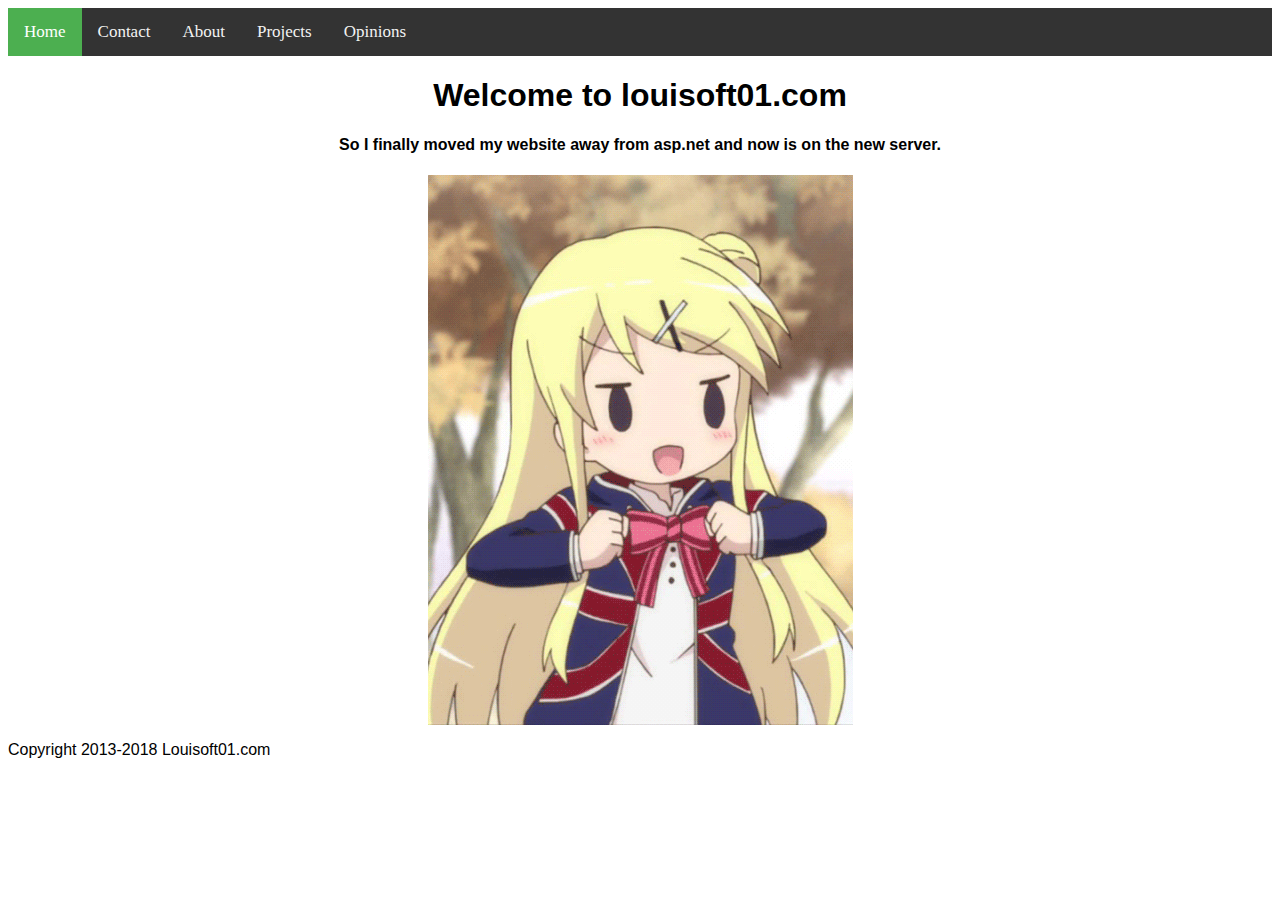
<file: index.html>
<!DOCTYPE html>
<html>
    
    <head>
        <meta charset="utf-8">
        <meta http-equiv="X-UA-Compatible" content="IE=edge">
        <title>Louisoft01.com Home Page</title>
        <meta name="description" content="Louisoft01.com - Louisoft01's Website">
        <link rel="stylesheet" href="main.css">
    </head>
    <body>
 <div class="topnav">
  <a class="active" href="index.html">Home</a>
  <a href="contact.html">Contact</a>
  <a href="about.html">About</a>
  <a href="projects.html">Projects</a>
<a href="opinions.html">Opinions</a>
</div> 
 <h1>Welcome to louisoft01.com</h1>
 <h4>So I finally moved my website away from asp.net and now is on the new server.</h4>
 <img src="desu.gif" style="display:block;margin-left:auto;margin-right:auto;" width="425" height="550">
 <footer>
 <p>Copyright 2013-2018 Louisoft01.com</p>
 </footer>
    </body>
</html>
</file>
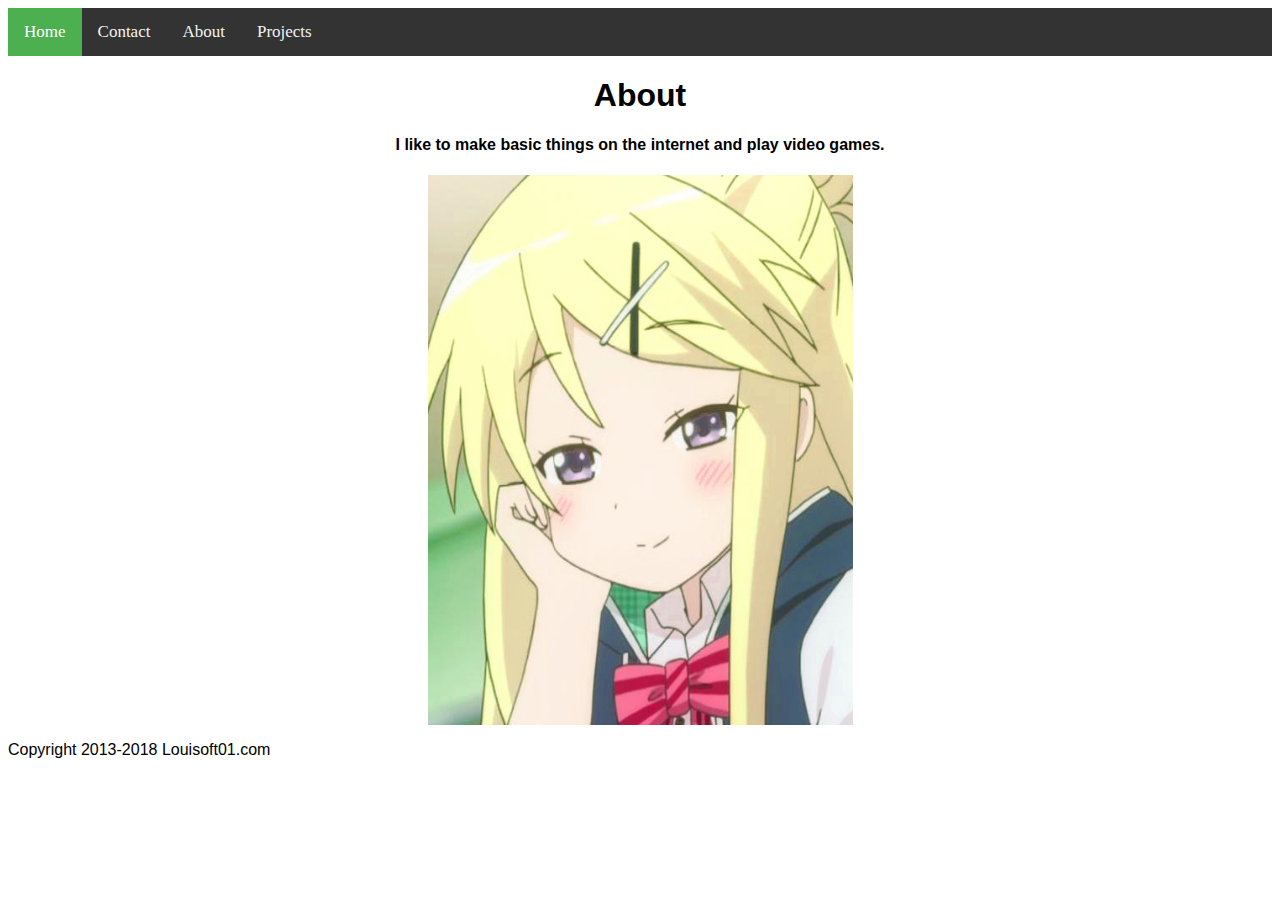
<file: about.html>
<!DOCTYPE html>
<html>
    
    <head>
        <meta charset="utf-8">
        <meta http-equiv="X-UA-Compatible" content="IE=edge">
        <title>Louisoft01.com About</title>
        <meta name="description" content="Louisoft01.com - Louisoft01's Website">
        <link rel="stylesheet" href="main.css">
    </head>
    <body>
 <div class="topnav">
  <a class="active" href="index.html">Home</a>
  <a href="contact.html">Contact</a>
  <a href="about.html">About</a>
  <a href="projects.html">Projects</a>
</div> 
 <h1>About</h1>
 <h4>I like to make basic things on the internet and play video games.</h4>
 <img src="waifu.jpg" style="display:block;margin-left:auto;margin-right:auto;" width="425" height="550">
 <footer>
 <p>Copyright 2013-2018 Louisoft01.com</p>
 </footer>
    </body>
</html>
</file>
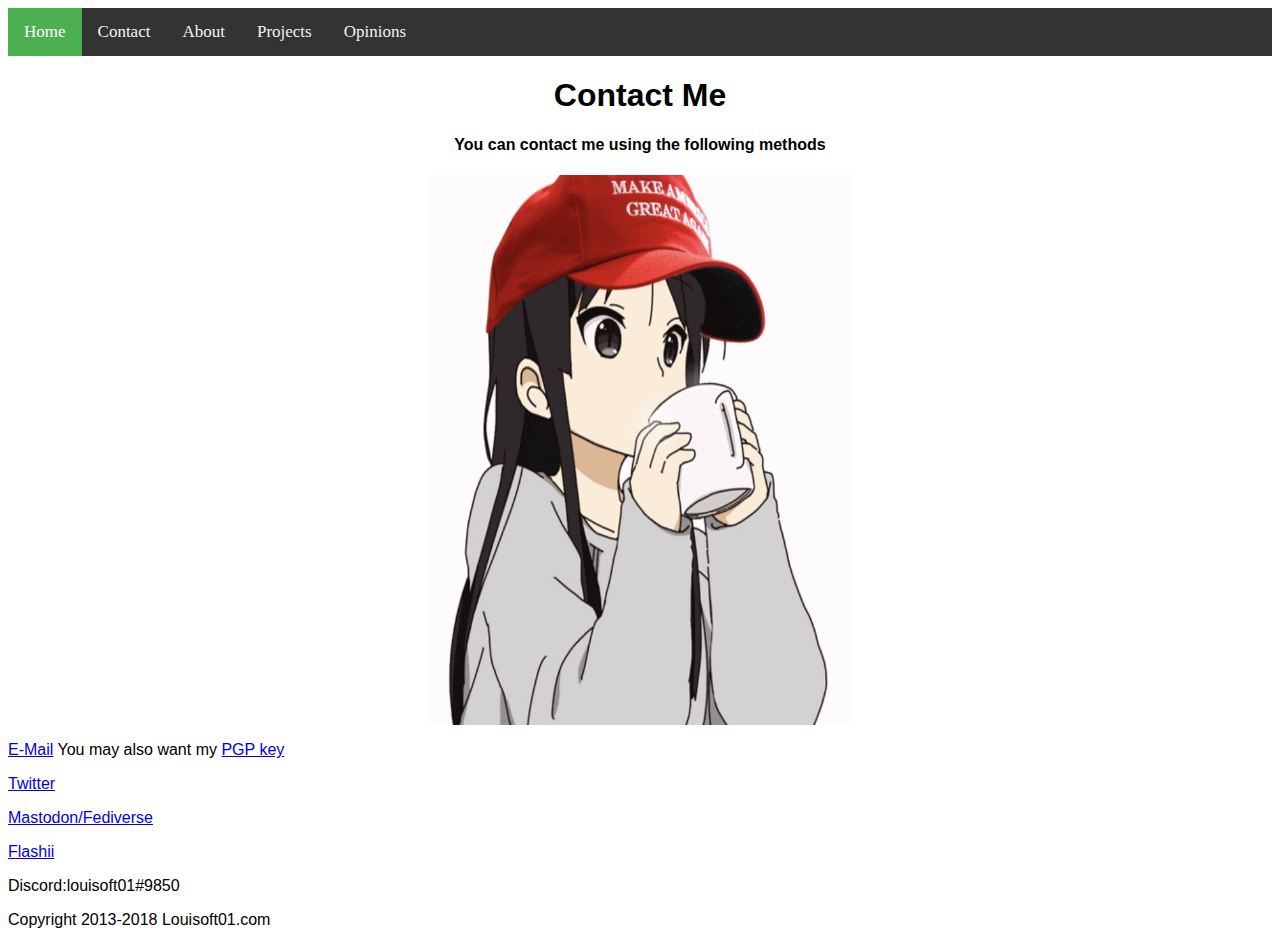
<file: contact.html>
<!DOCTYPE html>
<html>
    
    <head>
        <meta charset="utf-8">
        <meta http-equiv="X-UA-Compatible" content="IE=edge">
        <title>Louisoft01.com Contact</title>
        <meta name="description" content="Louisoft01.com - Louisoft01's Website">
        <link rel="stylesheet" href="main.css">
    </head>
    <body>
 <div class="topnav">
  <a class="active" href="index.html">Home</a>
  <a href="contact.html">Contact</a>
  <a href="about.html">About</a>
  <a href="projects.html">Projects</a>
<a href="opinions.html">Opinions</a>
</div> 
 <h1>Contact Me</h1>
 <h4>You can contact me using the following methods</h4>
 <img src="contact.jpg" style="display:block;margin-left:auto;margin-right:auto;" width="425" height="550">
  <p><a href="mailto:louisoft01@airmail.cc">E-Mail</a> You may also want my <a href="https://louisoft01.moe/i/PGPKey.txt">PGP key</a></p>
  <p><a href="https://twitter.com/louisoft01">Twitter</a></p>
 <p><a href="https://animeisgay.com/@louisoft01">Mastodon/Fediverse</a></p>
 <p><a href="https://flashii.net/profile.php?u=16">Flashii</a></p>
 <p>Discord:louisoft01#9850</p>
 <footer>
 <p>Copyright 2013-2018 Louisoft01.com</p>
 </footer>
    </body>
</html>
</file>
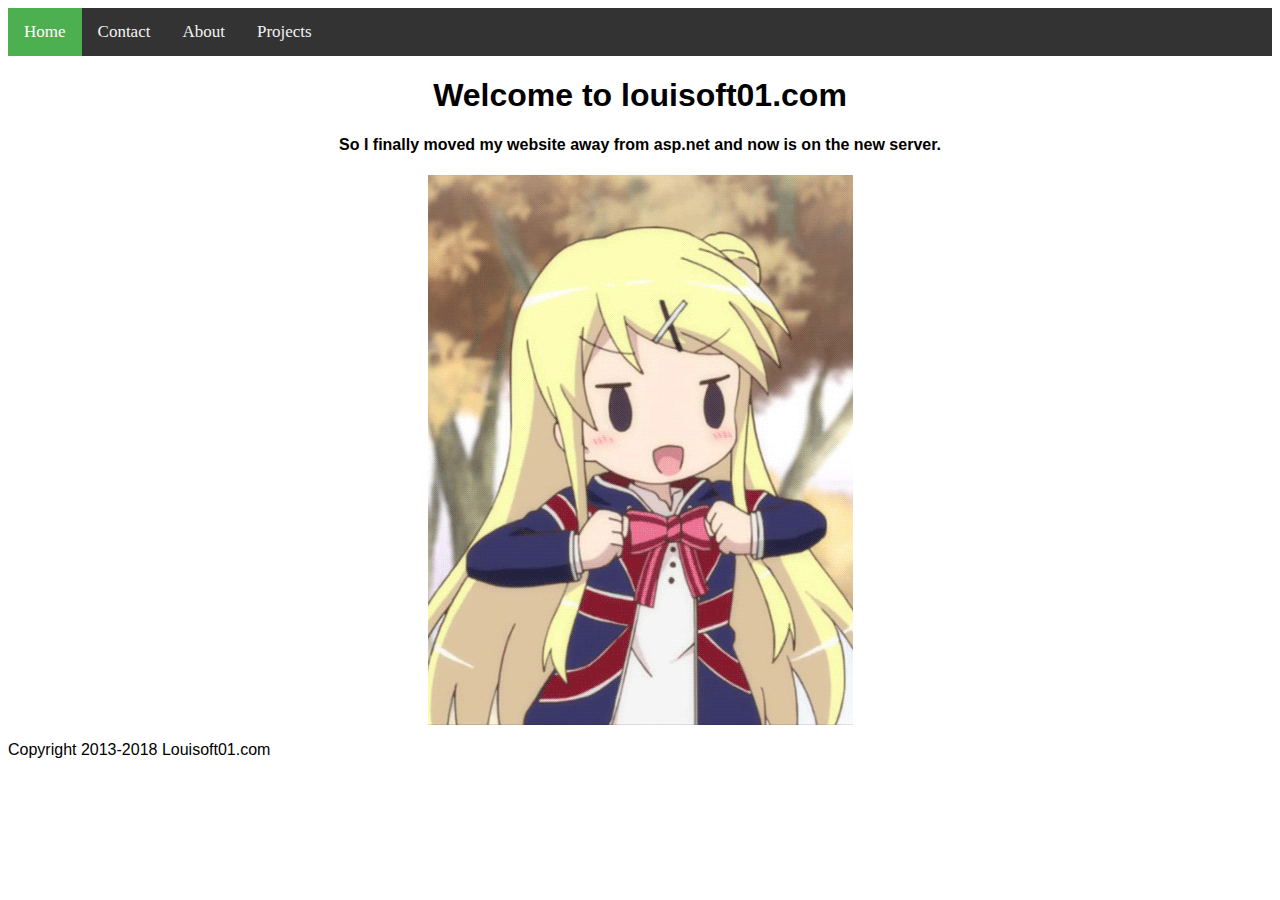
<file: projects.html>
<!DOCTYPE html>
<html>
    
    <head>
        <meta charset="utf-8">
        <meta http-equiv="X-UA-Compatible" content="IE=edge">
        <title>Louisoft01.com Home Page</title>
        <meta name="description" content="Louisoft01.com - Louisoft01's Website">
        <link rel="stylesheet" href="main.css">
    </head>
    <body>
 <div class="topnav">
  <a class="active" href="index.html">Home</a>
  <a href="contact.html">Contact</a>
  <a href="about.html">About</a>
  <a href="projects.html">Projects</a>
</div> 
 <h1>Welcome to louisoft01.com</h1>
 <h4>So I finally moved my website away from asp.net and now is on the new server.</h4>
 <img src="desu.gif" style="display:block;margin-left:auto;margin-right:auto;" width="425" height="550">
 <footer>
 <p>Copyright 2013-2018 Louisoft01.com</p>
 </footer>
    </body>
</html>
</file>
<file: main.css>
/* Add a black background color to the top navigation */
.topnav {
    background-color: #333;
    overflow: hidden;
}

/* Style the links inside the navigation bar */
.topnav a {
    float: left;
    color: #f2f2f2;
    text-align: center;
    padding: 14px 16px;
    text-decoration: none;
    font-size: 17px;
}

/* Change the color of links on hover */
.topnav a:hover {
    background-color: #ddd;
    color: black;
}

/* Add a color to the active/current link */
.topnav a.active {
    background-color: #4CAF50;
    color: white;
}
h1 {
    text-align: center;
	font-family: "Verdana", Geneva, sans-serif;
}
h4 {
	text-align: center;
	font-family: "Verdana", Geneva, sans-serif;
}
p {
	font-family: "Verdana", Geneva, sans-serif;
}
</file>
